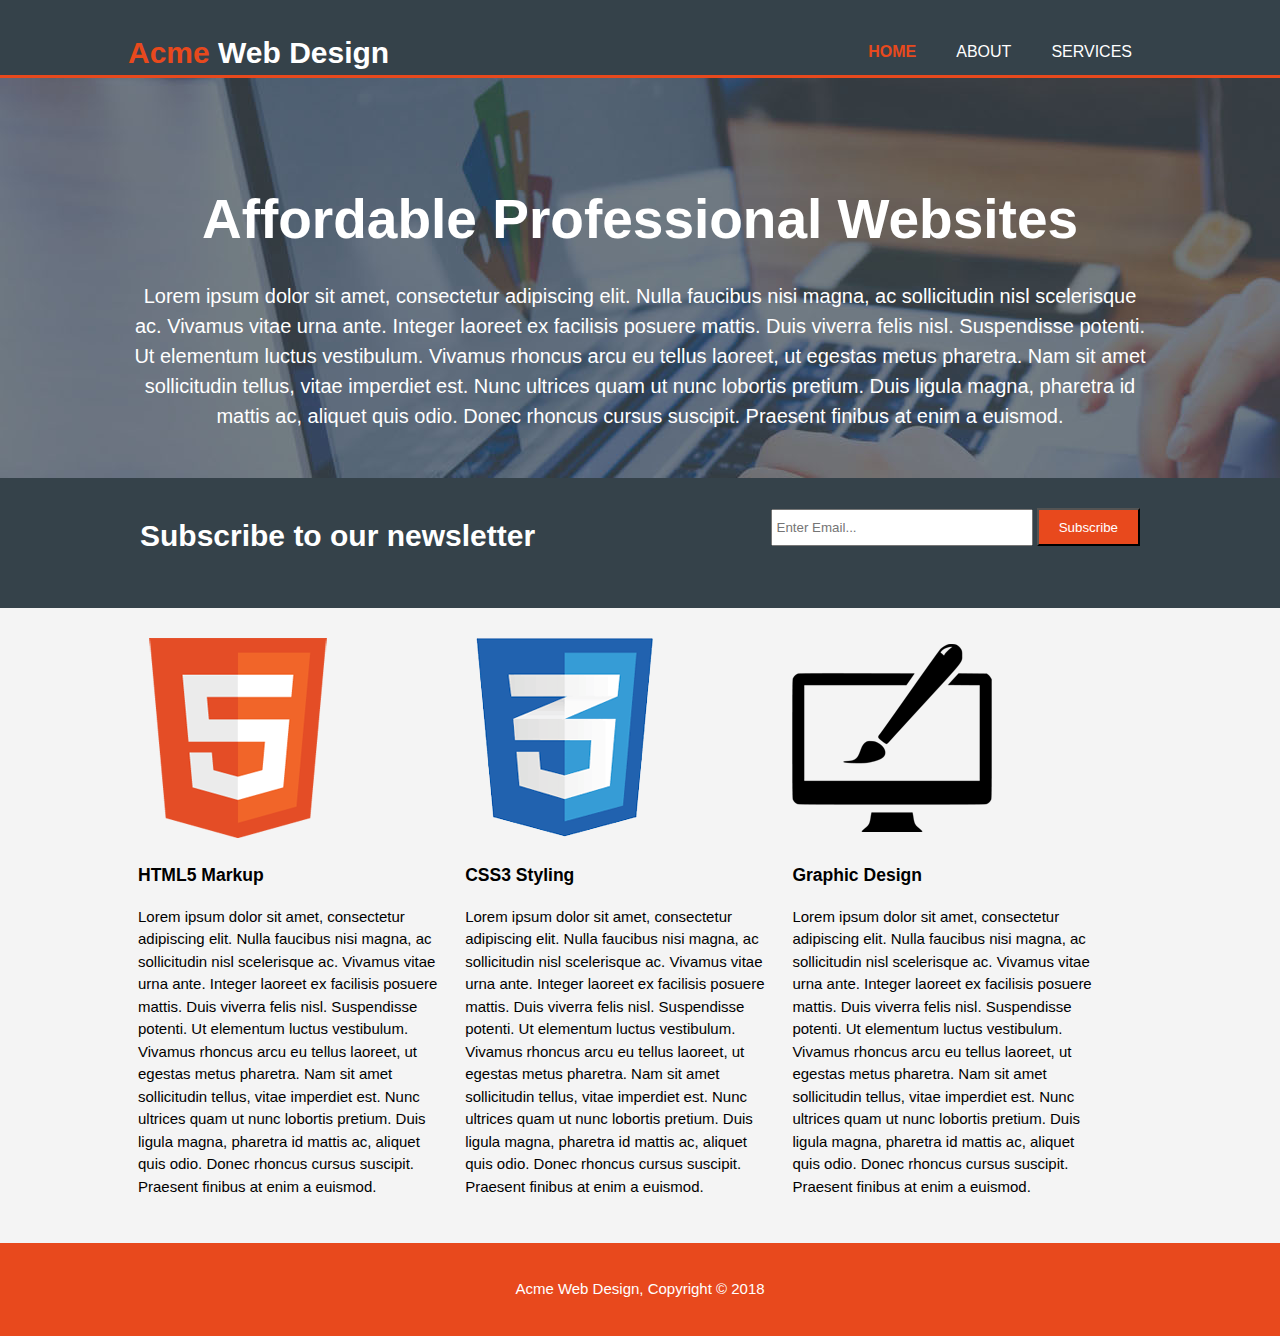
<file: acme-web-design/index.html>
<!DOCTYPE html>

<!-- Link to tutorial https://www.youtube.com/watch?v=Wm6CUkswsNw&t=300s -->

<html>

<head>
    <meta charset="utf-8">
    <meta name="viewport" content="width=device-width, initial-scale=1.0">
    <meta name="author" content="Tanmay Singal">
    <title>Acme Web Design | Welcome</title>
    <link rel="stylesheet" href="./css/style.css">
</head>

<body>
    <header>
        <div class="container">
            <div id="branding">
                <h1><span class="highlight">Acme</span> Web Design</h1>
            </div>
            <nav>
                <ul>
                    <li class="current"><a href="index.html">Home</a></li>
                    <li><a href="about.html">About</a></li>
                    <li><a href="services.html">Services</a></li>
                </ul>
            </nav>
        </div>
    </header>

    <section id="showcase">
        <div class="container">
            <h1>Affordable Professional Websites</h1>
            <p>Lorem ipsum dolor sit amet, consectetur adipiscing elit. Nulla faucibus nisi magna, ac sollicitudin nisl
                scelerisque ac. Vivamus vitae urna ante. Integer laoreet ex facilisis posuere mattis. Duis viverra
                felis nisl. Suspendisse potenti. Ut elementum luctus vestibulum. Vivamus rhoncus arcu eu tellus
                laoreet, ut egestas metus pharetra. Nam sit amet sollicitudin tellus, vitae imperdiet est. Nunc
                ultrices quam ut nunc lobortis pretium. Duis ligula magna, pharetra id mattis ac, aliquet quis odio.
                Donec rhoncus cursus suscipit. Praesent finibus at enim a euismod. </p>
        </div>
    </section>

    <section id="newsletter">
        <div class="container">
            <h1>Subscribe to our newsletter</h1>
            <form>
                <input type="email" placeholder="Enter Email...">
                <button type="submit" class="button_1">Subscribe</button>
            </form>
        </div>
    </section>

    <section id="boxes">
        <div class="container">
            <div class="box">
                <img src="./img/logo_html.png">
                <h3>HTML5 Markup</h3>
                <p>Lorem ipsum dolor sit amet, consectetur adipiscing elit. Nulla faucibus nisi magna, ac sollicitudin
                    nisl scelerisque ac. Vivamus vitae urna ante. Integer laoreet ex facilisis posuere mattis. Duis
                    viverra felis nisl. Suspendisse potenti. Ut elementum luctus vestibulum. Vivamus rhoncus arcu eu
                    tellus laoreet, ut egestas metus pharetra. Nam sit amet sollicitudin tellus, vitae imperdiet est.
                    Nunc ultrices quam ut nunc lobortis pretium. Duis ligula magna, pharetra id mattis ac, aliquet quis
                    odio. Donec rhoncus cursus suscipit. Praesent finibus at enim a euismod. </p>
            </div>
            <div class="box">
                <img src="./img/logo_css.png">
                <h3>CSS3 Styling</h3>
                <p>Lorem ipsum dolor sit amet, consectetur adipiscing elit. Nulla faucibus nisi magna, ac sollicitudin
                    nisl scelerisque ac. Vivamus vitae urna ante. Integer laoreet ex facilisis posuere mattis. Duis
                    viverra felis nisl. Suspendisse potenti. Ut elementum luctus vestibulum. Vivamus rhoncus arcu eu
                    tellus laoreet, ut egestas metus pharetra. Nam sit amet sollicitudin tellus, vitae imperdiet est.
                    Nunc ultrices quam ut nunc lobortis pretium. Duis ligula magna, pharetra id mattis ac, aliquet quis
                    odio. Donec rhoncus cursus suscipit. Praesent finibus at enim a euismod. </p>
            </div>
            <div class="box">
                <img src="./img/logo_brush.png">
                <h3>Graphic Design</h3>
                <p>Lorem ipsum dolor sit amet, consectetur adipiscing elit. Nulla faucibus nisi magna, ac sollicitudin
                    nisl scelerisque ac. Vivamus vitae urna ante. Integer laoreet ex facilisis posuere mattis. Duis
                    viverra felis nisl. Suspendisse potenti. Ut elementum luctus vestibulum. Vivamus rhoncus arcu eu
                    tellus laoreet, ut egestas metus pharetra. Nam sit amet sollicitudin tellus, vitae imperdiet est.
                    Nunc ultrices quam ut nunc lobortis pretium. Duis ligula magna, pharetra id mattis ac, aliquet quis
                    odio. Donec rhoncus cursus suscipit. Praesent finibus at enim a euismod. </p>
            </div>
        </div>
    </section>

    <footer>
        <p>Acme Web Design, Copyright &copy; 2018</p>
    </footer>

</body>

</html>
</file>
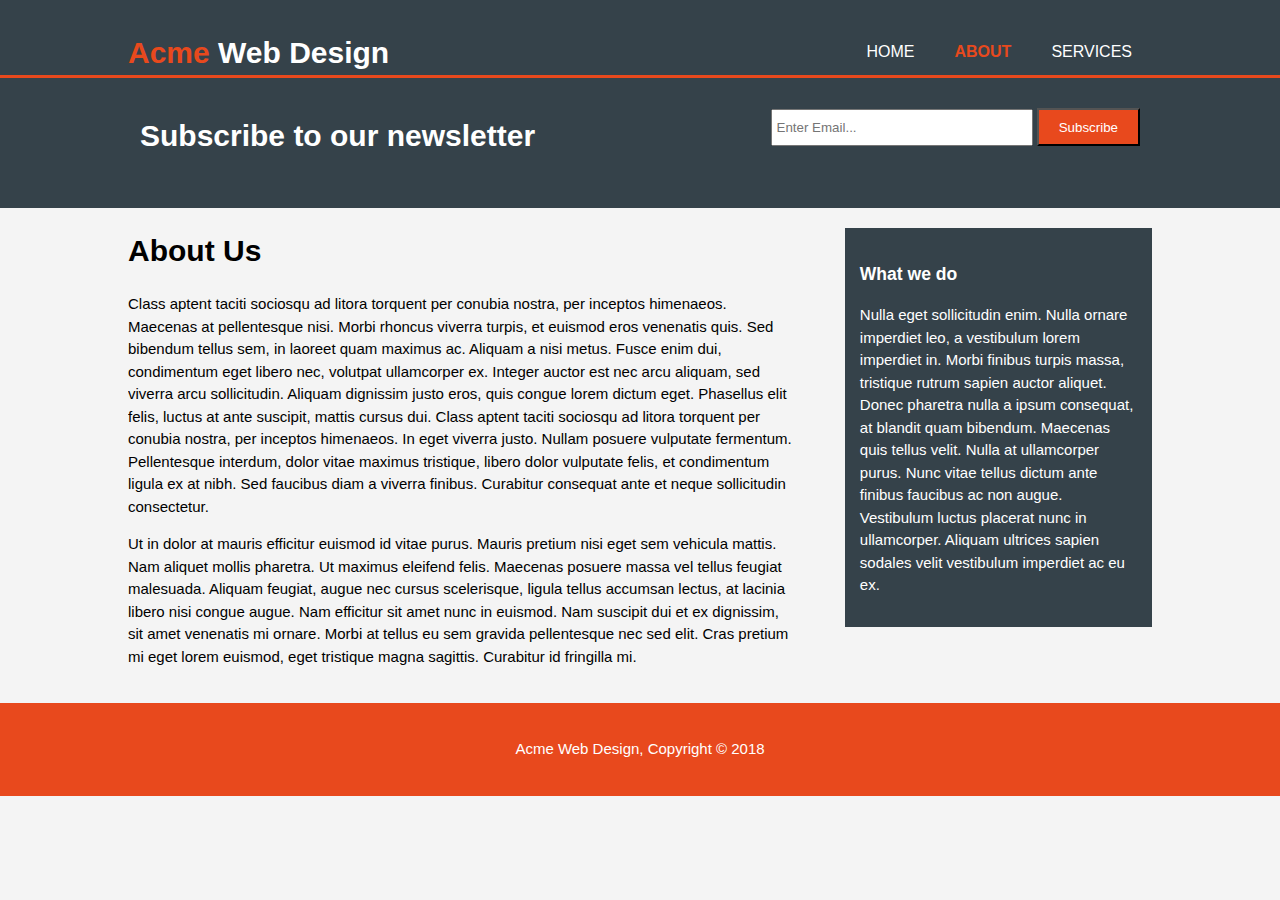
<file: acme-web-design/about.html>
<!DOCTYPE html>
<html>

<head>
    <meta charset="utf-8">
    <meta name="viewport" content="width=device-width, initial-scale=1.0">
    <meta name="author" content="Tanmay Singal">
    <title>Acme Web Design | About</title>
    <link rel="stylesheet" href="./css/style.css">
</head>

<body>
    <header>
        <div class="container">
            <div id="branding">
                <h1><span class="highlight">Acme</span> Web Design</h1>
            </div>
            <nav>
                <ul>
                    <li><a href="index.html">Home</a></li>
                    <li class="current"><a href="about.html">About</a></li>
                    <li><a href="services.html">Services</a></li>
                </ul>
            </nav>
        </div>
    </header>

    <section id="newsletter">
        <div class="container">
            <h1>Subscribe to our newsletter</h1>
            <form>
                <input type="email" placeholder="Enter Email...">
                <button type="submit" class="button_1">Subscribe</button>
            </form>
        </div>
    </section>

    <section id="main">
        <div class="container">
            <article id="main-col">
                <h1 class="page_title">About Us</h1>
                <p> Class aptent taciti sociosqu ad litora torquent per conubia nostra, per inceptos himenaeos.
                    Maecenas at pellentesque nisi. Morbi rhoncus viverra turpis, et euismod eros venenatis quis. Sed
                    bibendum tellus sem, in laoreet quam maximus ac. Aliquam a nisi metus. Fusce enim dui, condimentum
                    eget libero nec, volutpat ullamcorper ex. Integer auctor est nec arcu aliquam, sed viverra arcu
                    sollicitudin. Aliquam dignissim justo eros, quis congue lorem dictum eget. Phasellus elit felis,
                    luctus at ante suscipit, mattis cursus dui. Class aptent taciti sociosqu ad litora torquent per
                    conubia nostra, per inceptos himenaeos. In eget viverra justo. Nullam posuere vulputate fermentum.
                    Pellentesque interdum, dolor vitae maximus tristique, libero dolor vulputate felis, et condimentum
                    ligula ex at nibh. Sed faucibus diam a viverra finibus. Curabitur consequat ante et neque
                    sollicitudin consectetur.
                </p>
                <p>
                    Ut in dolor at mauris efficitur euismod id vitae purus. Mauris pretium nisi eget sem vehicula
                    mattis. Nam aliquet mollis pharetra. Ut maximus eleifend felis. Maecenas posuere massa vel tellus
                    feugiat malesuada. Aliquam feugiat, augue nec cursus scelerisque, ligula tellus accumsan lectus, at
                    lacinia libero nisi congue augue. Nam efficitur sit amet nunc in euismod. Nam suscipit dui et ex
                    dignissim, sit amet venenatis mi ornare. Morbi at tellus eu sem gravida pellentesque nec sed elit.
                    Cras pretium mi eget lorem euismod, eget tristique magna sagittis. Curabitur id fringilla mi. </p>
            </article>

            <aside id="sidebar">
                <div class="dark">
                    <h3>What we do</h3>
                    <p>Nulla eget sollicitudin enim. Nulla ornare imperdiet leo, a vestibulum lorem imperdiet in. Morbi
                        finibus turpis massa, tristique rutrum sapien auctor aliquet. Donec pharetra nulla a ipsum
                        consequat, at blandit quam bibendum. Maecenas quis tellus velit. Nulla at ullamcorper purus.
                        Nunc
                        vitae tellus dictum ante finibus faucibus ac non augue. Vestibulum luctus placerat nunc in
                        ullamcorper. Aliquam ultrices sapien sodales velit vestibulum imperdiet ac eu ex. </p>
                </div>
            </aside>
        </div>
    </section>

    <footer>
        <p>Acme Web Design, Copyright &copy; 2018</p>
    </footer>

</body>

</html>
</file>
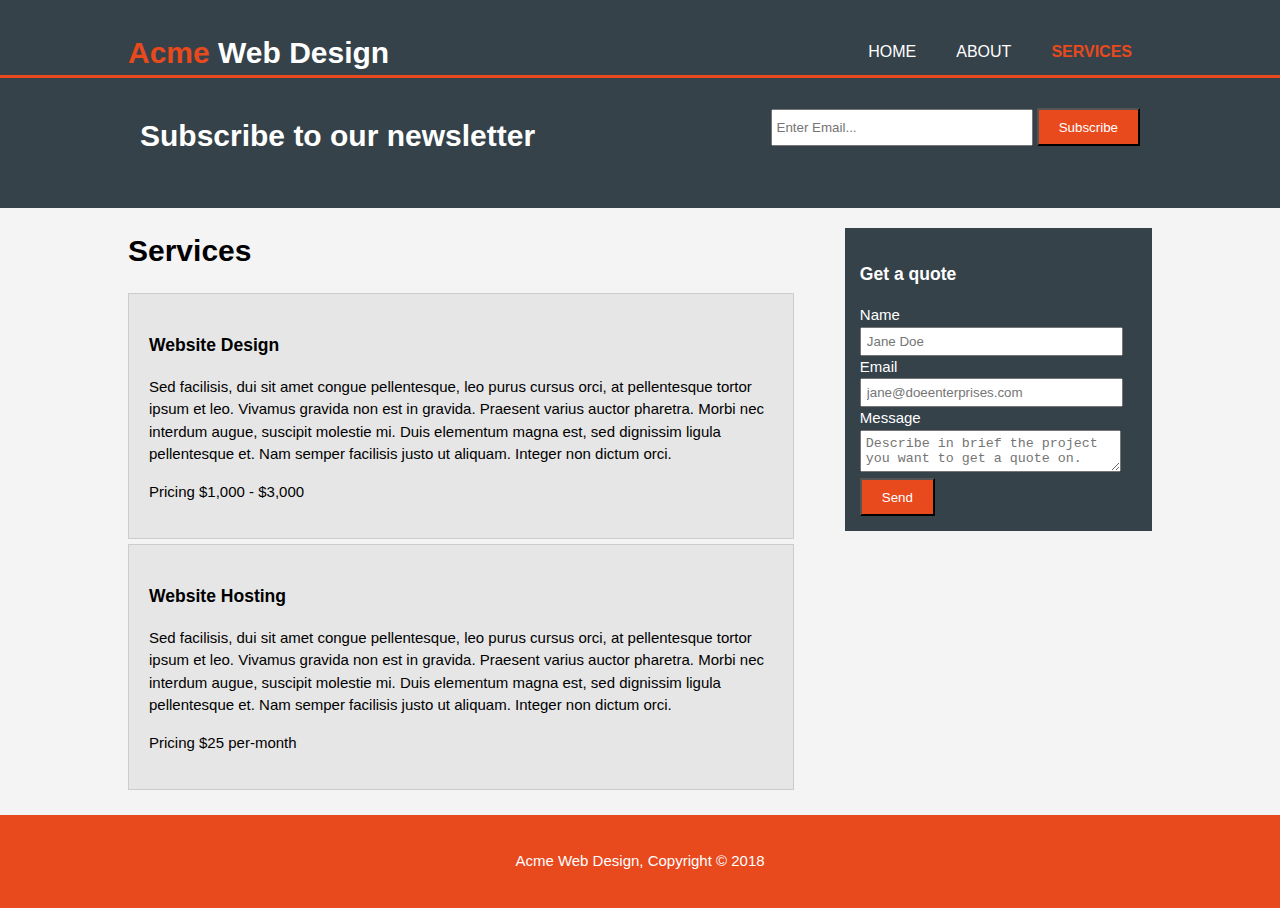
<file: acme-web-design/services.html>
<!DOCTYPE html>
<html>

<head>
    <meta charset="utf-8">
    <meta name="viewport" content="width=device-width, initial-scale=1.0">
    <meta name="author" content="Tanmay Singal">
    <title>Acme Web Design | Services</title>
    <link rel="stylesheet" href="./css/style.css">
</head>

<body>
    <header>
        <div class="container">
            <div id="branding">
                <h1><span class="highlight">Acme</span> Web Design</h1>
            </div>
            <nav>
                <ul>
                    <li><a href="index.html">Home</a></li>
                    <li><a href="about.html">About</a></li>
                    <li class="current"><a href="services.html">Services</a></li>
                </ul>
            </nav>
        </div>
    </header>

    <section id="newsletter">
        <div class="container">
            <h1>Subscribe to our newsletter</h1>
            <form>
                <input type="email" placeholder="Enter Email...">
                <button type="submit" class="button_1">Subscribe</button>
            </form>
        </div>
    </section>

    <section id="main">
        <div class="container">
            <article id="main-col">
                <h1 class="page_title">Services</h1>
                <ul id="services">
                    <li>
                        <h3>Website Design</h3>
                        <p>Sed facilisis, dui sit amet congue pellentesque, leo purus cursus orci, at pellentesque
                            tortor ipsum et leo. Vivamus gravida non est in gravida. Praesent varius auctor pharetra.
                            Morbi nec interdum augue, suscipit molestie mi. Duis elementum magna est, sed dignissim
                            ligula pellentesque et. Nam semper facilisis justo ut aliquam. Integer non dictum orci. </p>
                        <p>Pricing $1,000 - $3,000</p>
                    </li>
                    <li>
                        <h3>Website Hosting</h3>
                        <p>Sed facilisis, dui sit amet congue pellentesque, leo purus cursus orci, at pellentesque
                            tortor ipsum et leo. Vivamus gravida non est in gravida. Praesent varius auctor pharetra.
                            Morbi nec interdum augue, suscipit molestie mi. Duis elementum magna est, sed dignissim
                            ligula pellentesque et. Nam semper facilisis justo ut aliquam. Integer non dictum orci. </p>
                        <p>Pricing $25 per-month</p>
                    </li>
                </ul>
            </article>

            <aside id="sidebar">
                <div class="dark">
                    <h3>Get a quote</h3>
                    <form class="quote">
                        <div>
                            <label>Name</label><br>
                            <input type="text" placeholder="Jane Doe">
                        </div>
                        <div>
                            <label>Email</label><br>
                            <input type="email" placeholder="jane@doeenterprises.com">
                        </div>
                        <div>
                            <label>Message</label><br>
                            <textarea placeholder="Describe in brief the project you want to get a quote on."></textarea>
                        </div>
                        <button class="button_1" type="submit">Send</button>
                    </form>
                </div>
            </aside>
        </div>
    </section>

    <footer>
        <p>Acme Web Design, Copyright &copy; 2018</p>
    </footer>

</body>

</html>
</file>
<file: acme-web-design/css/style.css>
/* Global styles */

body {
    /*     font-family: Arial, Helvetica, sans-serif;
    font-size: 15px;
    line-height: 1.5;
    or instead of all these
 */
    font: 15px/1.5 Arial, Helvetica, sans-serif;

    padding: 0%;
    margin: 0%;
    background-color: #f4f4f4;

}

ul {
    margin: 0%;
    padding: 0%;
}


.container {
    width: 80%;
    /* Auto centers the container */
    margin: auto;
    overflow: hidden;
}

.button_1 {
    height: 38px;
    background: #e8491d;
    border: 0%;
    padding: 0px 20px;
    color: #ffffff;
}

.dark {
    padding: 15px;
    background: #35424a;
    color: #ffffff;
    margin-top: 10px;
    margin-bottom: 10px;
}


/* Header */
header {
    background: #35424A;
    color: #ffffff;
    padding-top: 30px;
    min-width: 70px;
    border-bottom: #e8491d 3px solid;
}

header a {
    color: #ffffff;
    /* Remove the underlines on hyperlinks */
    text-decoration: none;
    text-transform: uppercase;
    font-size: 16px;
}

header li {
    float: left;
    display: inline;
    padding: 0 20px 0 20px;
}

header #branding {
    float: left;
}

header #branding h1 {
    margin: 0%
}

header nav {
    float: right;
    margin-top: 10px;
}

header .highlight,
header .current a {
    color: #e8491d;
    font-weight: bold;
}

header a:hover {
    color: #cccccc;
    font-weight: bold;
}

/* Showcase */
#showcase {
    min-height: 400px;
    background: url('../img/showcase.jpg') no-repeat
        /* Move the image 0px in x-axis and -400px (raise up) in y axis */
        0 -400px;
    text-align: center;
    color: #ffffff;
}

#showcase h1 {
    margin-top: 100px;
    font-size: 55px;
    margin-bottom: 10px;
}

#showcase p {
    font-size: 20px;
}

/* Newsletter */

#newsletter {
    padding: 15px;
    color: #ffffff;
    background: #35424a;
    min-height: 100px;
}

#newsletter h1 {
    float: left;
}


#newsletter form {
    margin-top: 15px;
    float: right;
}

#newsletter input[type="email"] {
    padding: 4px;
    height: 25px;
    width: 250px;
}

/* Boxes */

#boxes {
    margin-top: 20px;
}

#boxes .box {
    float: left;
    width: 30%;
    padding: 10px;

}

/* Sidebar */
aside#sidebar {
    float: right;
    width: 30%;
    margin-top: 10px;
}

article#main-col {
    float: left;
    width: 65%;
}

/* Services */
ul#services li {
    list-style: none;
    padding: 20px;
    border: #cccccc solid 1px;
    margin-bottom: 5px;
    background: #e6e6e6;
}

aside#sidebar .quote input,
aside#sidebar .quote textarea {
    width: 90%;
    padding: 5px;
}

footer {
    padding: 20px;
    margin-top: 20px;
    color: #ffffff;
    background-color: #e8491d;
    text-align: center;
}

@media(max-width : 768px) {

    header #branding,
    header nav,
    header nav li,
    #newsletter h1,
    #newsletter form,
    #boxes .box,
    article#main-col,
    aside#sidebar {
        float: none;
        text-align: center;
        width: 100%;
    }

    header {
        padding-bottom: 20px;
    }

    #showcase h1 {
        margin-top: 40px;
    }

    #newsletter button, .quote button{
        display: block;
        width: 100%;
    }

    #newsletter form input[type="email"]{
        width: 100%;
        margin-bottom: 5px;
    }

}
</file>
